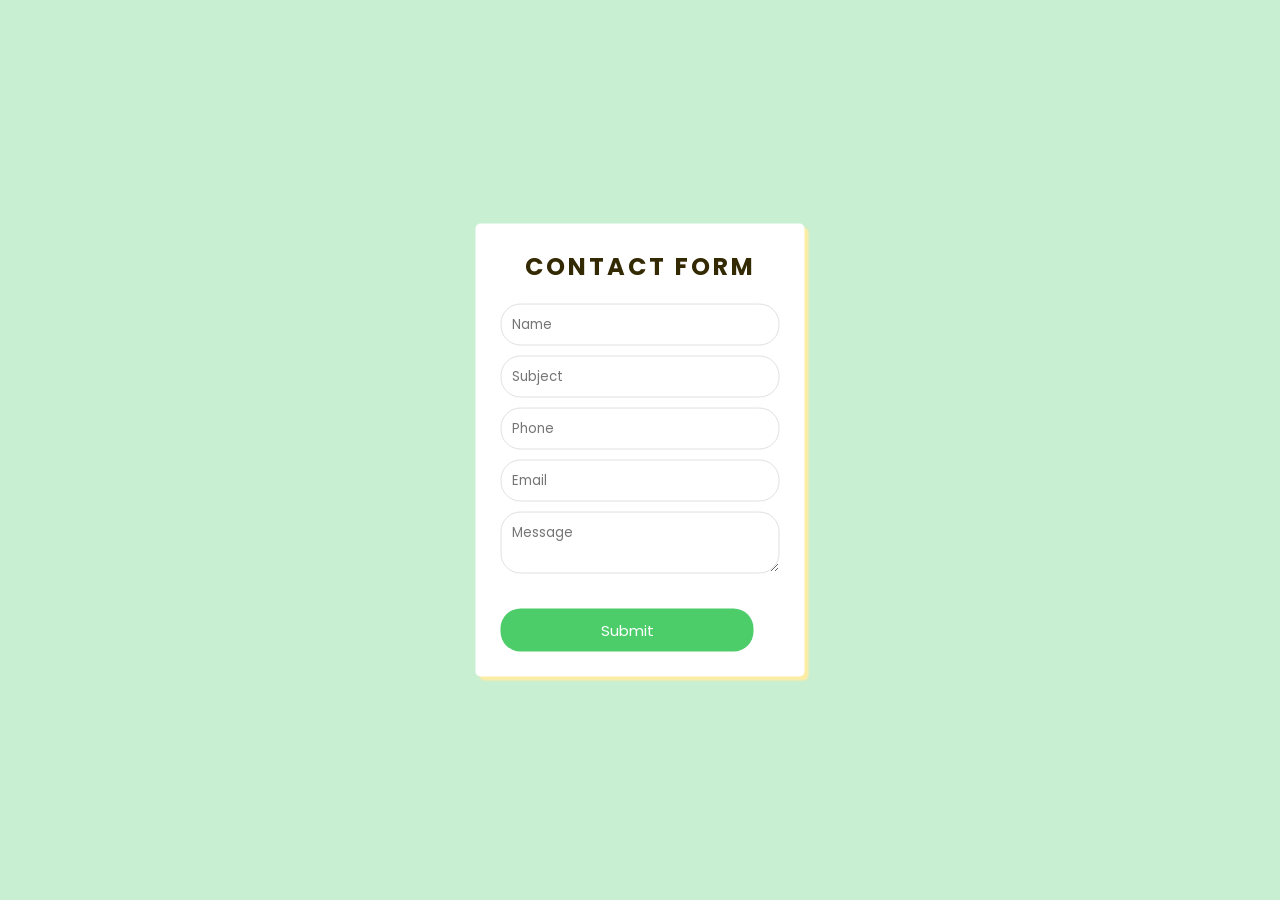
<file: PROJECT GROCERY/Contact Form HTML.html>
<!DOCTYPE html>
<html lang="en">
    <head>
      <meta charset="utf-8">
        <title>Contact Form</title>
        <link rel="stylesheet" href="Contact Form CSS.css">
    </head>
    <body>
        <div class="wrapper">
           <h2>Contact Form</h2>
            <div id="error_message"></div>
            <form id="myform">
                <div class="input_field">
                    <input type="text" placeholder="Name" id="name">
                </div>
                <div class="input_field">
                    <input type="text" placeholder="Subject" id="subject">
                </div>
                <div class="input_field">
                    <input type="text" placeholder="Phone" id="phone">
                </div>
                <div class="input_field">
                    <input type="text" placeholder="Email" id="email">
                </div>                
                <div class="input_field">
                    <textarea placeholder="Message" id="message"></textarea>
                </div>
                <button class="btn">
                    <a href="Index.html" style = 'color: white; text-decoration: none;'>Submit</a>
                </button>
            </form>
        </div>
    </body>
</html>
</file>
<file: PROJECT GROCERY/Contact Form CSS.css>
@import url('https://fonts.googleapis.com/css2?family=Poppins:wght@200;300;400;500;600;700&display=swap');

*{
    margin: 0;
    padding: 0;
    box-sizing: border-box;
    outline: none;
    font-family: 'Poppins', sans-serif;
  }

  body{
      background: #c8efd1;
  }

  .wrapper{
      position: absolute;
      top: 50%;
      left: 50%;
      transform: translate(-50%,-50%);
      max-width: 350px;
      background: #fff;
      padding: 25px;
      border-radius: 5px;
      box-shadow: 4px 4px 2px rgba(254, 236, 164, 1);
  }

  .wrapper h2{
      text-align: center;
      margin-bottom: 20px;
      text-transform: uppercase;
      letter-spacing: 3px;
      color: #332902;
  }

  .wrapper .input_field{
    margin-bottom: 10px;
  }

  .wrapper .input_field input[type="text"],
  .wrapper textarea{
      border: 1px solid #e0e0e0;
      width: 100%;
      padding: 10px;
      border-radius: 20px;
  }

  .wrapper .btn input[type="submit"]{
      border: 0px;
      margin-top: 15px;
      padding: 10px;
      text-align: center;
      width: 100%;
      background: #fece0c;
      color: #332902;
      text-transform: uppercase;
      letter-spacing: 5px;
      font-weight: bold;
      border-radius: 25px;
      cursor: pointer;
  }

  #error_message{
      margin-bottom: 20px;
      background: #fe8b8e;
      padding: 0px;
      text-align: center;
      font-size: 14px;
      transition: all 0.5s ease;
  }

  .btn {
    border-radius:20px;
	color:#fff;
	margin-top:18px;
	padding:10px;
	background-color:#4ccd6a;
	font-size:15px;
	border:none;
	cursor:pointer;
    font-weight: 1000px;
    padding-left: 100px;
    padding-right: 100px;
  }

  .btn:hover {
      color:#78d98f;
      opacity: 0.8;
      transition: 0.3s all ease-in;
  }
</file>
